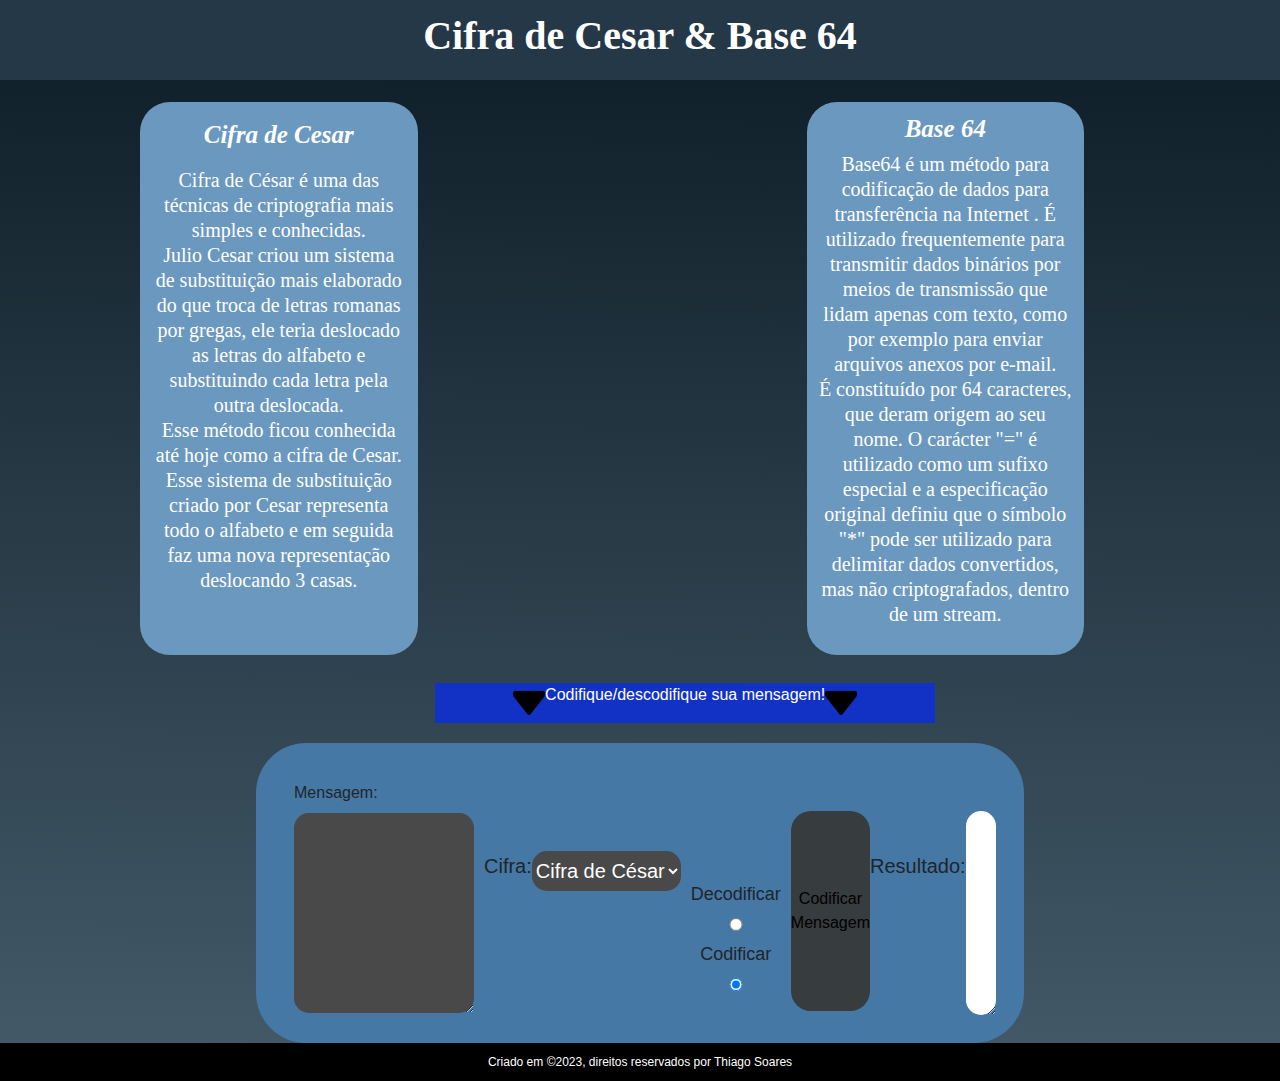
<file: Index.html>
<!DOCTYPE html>
<html lang="pt-br">
<head>
  <meta charset="UTF-8">
  <meta http-equiv="X-UA-Compatible" content="IE=edge">
  <meta name="viewport" content="width=device-width, initial-scale=1.0">
  <!-- Jquerry -->

  <script src="https://code.jquery.com/jquery-3.6.3.js" integrity="sha256-nQLuAZGRRcILA+6dMBOvcRh5Pe310sBpanc6+QBmyVM=" crossorigin="anonymous"></script>
  <link rel="stylesheet" href="CSS/styles.css">
  <!-- Booststrap -->

  <link rel="stylesheet" href="https://cdn.jsdelivr.net/npm/bootstrap@4.4.1/dist/css/bootstrap.min.css" integrity="sha384-Vkoo8x4CGsO3+Hhxv8T/Q5PaXtkKtu6ug5TOeNV6gBiFeWPGFN9MuhOf23Q9Ifjh" crossorigin="anonymous">
  <script src="https://cdn.jsdelivr.net/npm/bootstrap@4.4.1/dist/js/bootstrap.min.js" integrity="sha384-wfSDF2E50Y2D1uUdj0O3uMBJnjuUD4Ih7YwaYd1iqfktj0Uod8GCExl3Og8ifwB6" crossorigin="anonymous"></script>
  <!-- JavaScript -->
  
  <script src="Js/script.js"></script>
  <title>Cifra de Cesar & Base 64</title>
</head>
<body>
  <!-- header -->
  <header>
    <div class="cabeçalho">
      <h1 id="titulo">Cifra de Cesar & Base 64</h1>
    </div>
  </header>
  <main>
<div class="container">
<!-- textos informativos -->
    <div class="cb">
      <div class="cifraCesar">
          <section>
            <h3 id="titCifra">Cifra de Cesar</h3>
            <article>
              <p id="Cifra">
                Cifra de César é uma das técnicas de criptografia mais simples e conhecidas. <br>
                Julio Cesar criou um sistema de substituição mais elaborado do que troca de letras romanas por gregas, ele teria deslocado as letras do alfabeto e substituindo cada letra pela outra deslocada.<br>Esse método ficou conhecida até hoje como a cifra de Cesar. <br>
                Esse sistema de substituição criado por Cesar representa todo o alfabeto e em seguida faz uma nova representação deslocando 3 casas.
              </p>
            </article>
          </section>
          </div>
        <div class="base64">
          <section>
            <h3 id="titBase">Base 64</h3>
            <article>
              <p id="base">
              Base64 é um método para codificação de dados para transferência na Internet . É utilizado frequentemente para transmitir dados binários por meios de transmissão que lidam apenas com texto, como por exemplo para enviar arquivos anexos por e-mail. <br>
              É constituído por 64 caracteres, que deram origem ao seu nome. O carácter "=" é utilizado como um sufixo especial e a especificação original definiu que o símbolo "*" pode ser utilizado para  delimitar dados convertidos, mas não criptografados, dentro de um stream.
              </p>
            </article>
          </section>
        </div>
      </article>
    </div>
  </main>
<!-- Campo de informação -->
  <section>
    <div class="click">
      <img src="styles/img/Seta.png" alt="Seta direcionada para baixo">
      <p>
        Codifique/descodifique sua mensagem!
      </p>
      <img src="styles/img/Seta.png" alt="Seta direcionada para baixo">
    </div>
  </section>
<!-- Formulario -->
<form id="formulario">
  <div id="mensagemDiv">
    <label for="mensagem">Mensagem:</label>
    <textarea type="text" id="mensagem" name="mensagem" cols="30" rows="10"></textarea>
  </div>

  <label for="cifra">Cifra:</label>
  <select id="cifra" name="cifra">
    <option value="cesar">Cifra de César</option>
    <option value="base64">Base64</option>
  </select>

  <div id="incremento-cesar" style="display: none;">
    <label for="incremento">Incremento:</label>
    <input type="number" id="incremento" name="incremento" min="1" max="25">
  </div>
  <div id="radio">
  <input type="radio" id="codificar" name="codificar-decodificar" value="codificar" checked>
  <label for="codificar">Codificar</label>
  <input type="radio" id="decodificar" name="codificar-decodificar" value="decodificar">
  <label for="decodificar">Decodificar</label>
  </div>
  <button type="button" id="botao-codificar-decodificar">Codificar Mensagem</button>

  <label for="resultado">Resultado:</label>
  <textarea id="resultado" readonly></textarea>
</form>
</div>
  <!-- Rodapé -->
  <footer> Criado em ©2023, direitos reservados por Thiago Soares </footer>
</body>
</html>
</file>
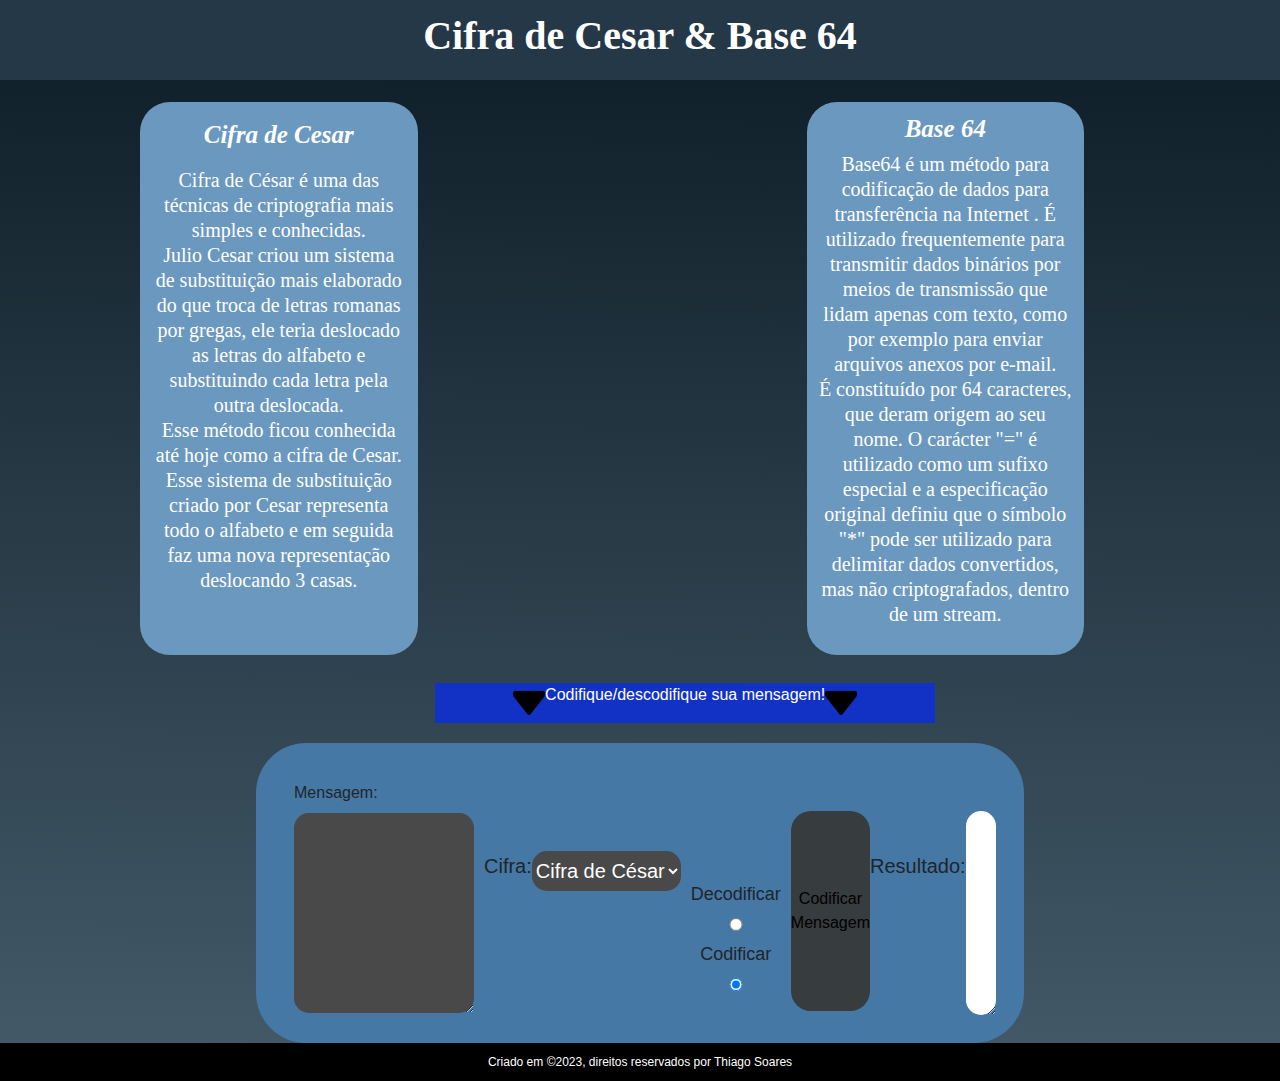
<file: index.html>
<!DOCTYPE html>
<html lang="pt-br">
<head>
  <meta charset="UTF-8">
  <meta http-equiv="X-UA-Compatible" content="IE=edge">
  <meta name="viewport" content="width=device-width, initial-scale=1.0">
  <!-- Jquerry -->

  <script src="https://code.jquery.com/jquery-3.6.3.js" integrity="sha256-nQLuAZGRRcILA+6dMBOvcRh5Pe310sBpanc6+QBmyVM=" crossorigin="anonymous"></script>
  <link rel="stylesheet" href="CSS/styles.css">
  <!-- Booststrap -->

  <link rel="stylesheet" href="https://cdn.jsdelivr.net/npm/bootstrap@4.4.1/dist/css/bootstrap.min.css" integrity="sha384-Vkoo8x4CGsO3+Hhxv8T/Q5PaXtkKtu6ug5TOeNV6gBiFeWPGFN9MuhOf23Q9Ifjh" crossorigin="anonymous">
  <script src="https://cdn.jsdelivr.net/npm/bootstrap@4.4.1/dist/js/bootstrap.min.js" integrity="sha384-wfSDF2E50Y2D1uUdj0O3uMBJnjuUD4Ih7YwaYd1iqfktj0Uod8GCExl3Og8ifwB6" crossorigin="anonymous"></script>
  <!-- JavaScript -->
  
  <script src="Js/script.js"></script>
  <title>Cifra de Cesar & Base 64</title>
</head>
<body>
  <!-- header -->
  <header>
    <div class="cabeçalho">
      <h1 id="titulo">Cifra de Cesar & Base 64</h1>
    </div>
  </header>
  <main>
<div class="container">
<!-- textos informativos -->
    <div class="cb">
      <div class="cifraCesar">
          <section>
            <h3 id="titCifra">Cifra de Cesar</h3>
            <article>
              <p id="Cifra">
                Cifra de César é uma das técnicas de criptografia mais simples e conhecidas. <br>
                Julio Cesar criou um sistema de substituição mais elaborado do que troca de letras romanas por gregas, ele teria deslocado as letras do alfabeto e substituindo cada letra pela outra deslocada.<br>Esse método ficou conhecida até hoje como a cifra de Cesar. <br>
                Esse sistema de substituição criado por Cesar representa todo o alfabeto e em seguida faz uma nova representação deslocando 3 casas.
              </p>
            </article>
          </section>
          </div>
        <div class="base64">
          <section>
            <h3 id="titBase">Base 64</h3>
            <article>
              <p id="base">
              Base64 é um método para codificação de dados para transferência na Internet . É utilizado frequentemente para transmitir dados binários por meios de transmissão que lidam apenas com texto, como por exemplo para enviar arquivos anexos por e-mail. <br>
              É constituído por 64 caracteres, que deram origem ao seu nome. O carácter "=" é utilizado como um sufixo especial e a especificação original definiu que o símbolo "*" pode ser utilizado para  delimitar dados convertidos, mas não criptografados, dentro de um stream.
              </p>
            </article>
          </section>
        </div>
      </article>
    </div>
  </main>
<!-- Campo de informação -->
  <section>
    <div class="click">
      <img src="styles/img/Seta.png" alt="Seta direcionada para baixo">
      <p>
        Codifique/descodifique sua mensagem!
      </p>
      <img src="styles/img/Seta.png" alt="Seta direcionada para baixo">
    </div>
  </section>
<!-- Formulario -->
<form id="formulario">
  <div id="mensagemDiv">
    <label for="mensagem">Mensagem:</label>
    <textarea type="text" id="mensagem" name="mensagem" cols="30" rows="10"></textarea>
  </div>

  <label for="cifra">Cifra:</label>
  <select id="cifra" name="cifra">
    <option value="cesar">Cifra de César</option>
    <option value="base64">Base64</option>
  </select>

  <div id="incremento-cesar" style="display: none;">
    <label for="incremento">Incremento:</label>
    <input type="number" id="incremento" name="incremento" min="1" max="26">
  </div>
  <div id="radio">
  <input type="radio" id="codificar" name="codificar-decodificar" value="codificar" checked>
  <label for="codificar">Codificar</label>
  <input type="radio" id="decodificar" name="codificar-decodificar" value="decodificar">
  <label for="decodificar">Decodificar</label>
  </div>
  <button type="button" id="botao-codificar-decodificar">Codificar Mensagem</button>

  <label for="resultado">Resultado:</label>
  <textarea id="resultado" readonly></textarea>
</form>
</div>
  <!-- Rodapé -->
  <footer> Criado em ©2023, direitos reservados por Thiago Soares </footer>
</body>
</html>
</file>
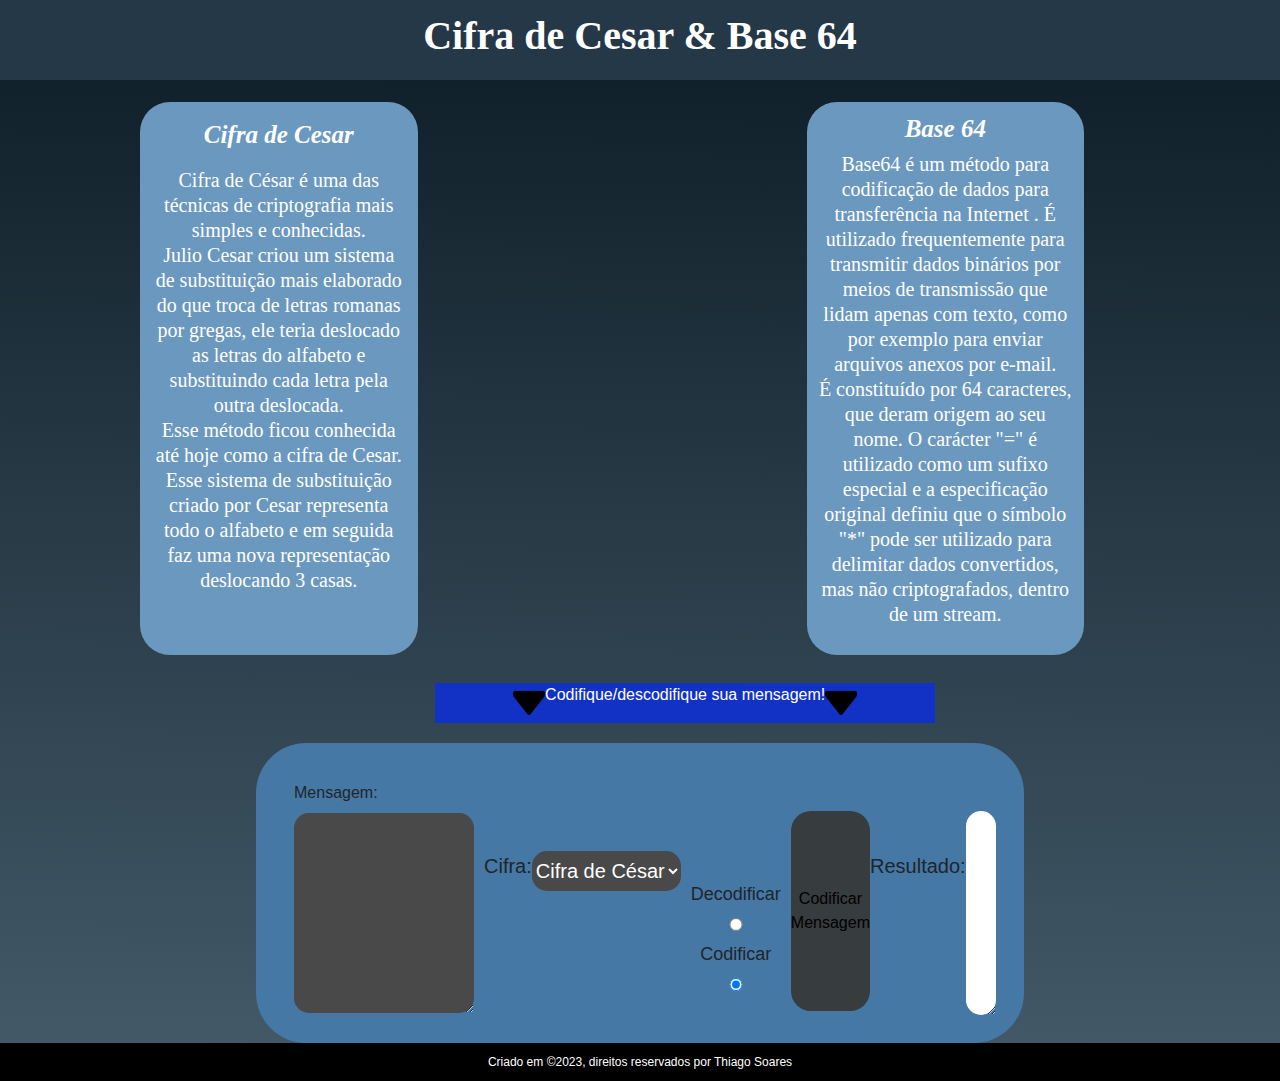
<file: index1.html>
<!DOCTYPE html>
<html lang="pt-br">
<head>
  <meta charset="UTF-8">
  <meta http-equiv="X-UA-Compatible" content="IE=edge">
  <meta name="viewport" content="width=device-width, initial-scale=1.0">
  <!-- Jquerry -->

  <script src="https://code.jquery.com/jquery-3.6.3.js" integrity="sha256-nQLuAZGRRcILA+6dMBOvcRh5Pe310sBpanc6+QBmyVM=" crossorigin="anonymous"></script>
  <link rel="stylesheet" href="CSS/styles.css">
  <!-- Booststrap -->

  <link rel="stylesheet" href="https://cdn.jsdelivr.net/npm/bootstrap@4.4.1/dist/css/bootstrap.min.css" integrity="sha384-Vkoo8x4CGsO3+Hhxv8T/Q5PaXtkKtu6ug5TOeNV6gBiFeWPGFN9MuhOf23Q9Ifjh" crossorigin="anonymous">
  <script src="https://cdn.jsdelivr.net/npm/bootstrap@4.4.1/dist/js/bootstrap.min.js" integrity="sha384-wfSDF2E50Y2D1uUdj0O3uMBJnjuUD4Ih7YwaYd1iqfktj0Uod8GCExl3Og8ifwB6" crossorigin="anonymous"></script>
  <!-- JavaScript -->
  
  <script src="Js/script.js"></script>
  <title>Cifra de Cesar & Base 64</title>
</head>
<body>
  <!-- header -->
  <header>
    <div class="cabeçalho">
      <h1 id="titulo">Cifra de Cesar & Base 64</h1>
    </div>
  </header>
  <main>
<div class="container">
<!-- textos informativos -->
    <div class="cb">
      <div class="cifraCesar">
          <section>
            <h3 id="titCifra">Cifra de Cesar</h3>
            <article>
              <p id="Cifra">
                Cifra de César é uma das técnicas de criptografia mais simples e conhecidas. <br>
                Julio Cesar criou um sistema de substituição mais elaborado do que troca de letras romanas por gregas, ele teria deslocado as letras do alfabeto e substituindo cada letra pela outra deslocada.<br>Esse método ficou conhecida até hoje como a cifra de Cesar. <br>
                Esse sistema de substituição criado por Cesar representa todo o alfabeto e em seguida faz uma nova representação deslocando 3 casas.
              </p>
            </article>
          </section>
          </div>
        <div class="base64">
          <section>
            <h3 id="titBase">Base 64</h3>
            <article>
              <p id="base">
              Base64 é um método para codificação de dados para transferência na Internet . É utilizado frequentemente para transmitir dados binários por meios de transmissão que lidam apenas com texto, como por exemplo para enviar arquivos anexos por e-mail. <br>
              É constituído por 64 caracteres, que deram origem ao seu nome. O carácter "=" é utilizado como um sufixo especial e a especificação original definiu que o símbolo "*" pode ser utilizado para  delimitar dados convertidos, mas não criptografados, dentro de um stream.
              </p>
            </article>
          </section>
        </div>
      </article>
    </div>
  </main>
<!-- Campo de informação -->
  <section>
    <div class="click">
      <img src="styles/img/Seta.png" alt="Seta direcionada para baixo">
      <p>
        Codifique/descodifique sua mensagem!
      </p>
      <img src="styles/img/Seta.png" alt="Seta direcionada para baixo">
    </div>
  </section>
<!-- Formulario -->
<form id="formulario">
  <div id="mensagemDiv">
    <label for="mensagem">Mensagem:</label>
    <textarea type="text" id="mensagem" name="mensagem" cols="30" rows="10"></textarea>
  </div>

  <label for="cifra">Cifra:</label>
  <select id="cifra" name="cifra">
    <option value="cesar">Cifra de César</option>
    <option value="base64">Base64</option>
  </select>

  <div id="incremento-cesar" style="display: none;">
    <label for="incremento">Incremento:</label>
    <input type="number" id="incremento" name="incremento" min="1" max="25">
  </div>
  <div id="radio">
  <input type="radio" id="codificar" name="codificar-decodificar" value="codificar" checked>
  <label for="codificar">Codificar</label>
  <input type="radio" id="decodificar" name="codificar-decodificar" value="decodificar">
  <label for="decodificar">Decodificar</label>
  </div>
  <button type="button" id="botao-codificar-decodificar">Codificar Mensagem</button>

  <label for="resultado">Resultado:</label>
  <textarea id="resultado" readonly></textarea>
</form>
</div>
  <!-- Rodapé -->
  <footer> Criado em ©2023, direitos reservados por Thiago Soares </footer>
</body>
</html>
</file>
<file: CSS/styles.css>
/* Configurações gerais */
* {
  padding: 0;
  margin: 0;
  vertical-align: baseline;
  list-style: none;
  border: 0;
}

html,
body {
  width: 100%;
}

body {
  background: linear-gradient(180.8deg, #0d1c26 0.69%, #617c8c 152.1%);
  background-repeat: repeat;
  background-attachment: scroll, fixed;
}

.cabeçalho {
  display: flex;
  position: flex;
  width: 100%;
  height: 80px;
  background: #243848;
}

/* Titulo config */
#titulo {
  width: 100%;
  top: 40px;

  font-family: "Libre Bodoni";
  font-style: normal;
  font-weight: 700;
  font-size: 40px;

  display: grid;
  align-items: center;
  text-align: center;

  color: #ffffff;
}
/* Ajuste no texto no meio do codigo */
.cb {
  display: grid;
  grid-template-columns: 1fr 1fr;
  height: 80%;
  width: 100%;
}
/* Texto base 64 e configurações */
.base64 {
  display: flex;
  flex-direction: row;
  align-items: flex-start;
  padding: 12px;

  position: relative;
  width: 50%;
  height: auto;
  left: 30%;
  top: 22px;

  background: #6b98bf;
  border-radius: 30px;
}
#titBase {
  display: grid;
  justify-content: center;
  justify-items: center;

  font-family: "Libre Bodoni";
  font-style: oblique;
  font-weight: 900;
  font-size: 25px;
  color: white;
}
#base {
  font-family: "Libre Bodoni";
  font-style: normal;
  font-weight: 500;
  font-size: 20px;
  line-height: 25px;
  display: flex;
  align-items: center;
  text-align: center;

  color: white;
}
/* configruações do texto Cifra de Cesar */
.cifraCesar {
  display: flex;
  flex-direction: row;
  align-items: flex-start;
  padding: 12px;

  position: relative;
  width: 50%;
  height: auto;

  border-radius: 30px;

  top: 22px;
  left: 55px;
  top: 22px;
  padding-top: 15px;

  background: #6b98bf;
}

/* caixa de texto cifra de cesar */
#titCifra {
  display: grid;
  justify-content: center;
  justify-items: center;

  font-family: "Libre Bodoni";
  font-style: oblique;
  font-weight: 900;
  font-size: 25px;
  color: white;
  margin: 3px;
}

#Cifra {
  font-family: "Libre Bodoni";
  font-style: normal;
  font-weight: 500;
  font-size: 20px;
  line-height: 25px;
  display: flex;
  align-items: center;
  text-align: center;
  padding-top: 15px;
  color: white;
}
/* Parte pedindo para escrever no formulario */
.click {
  display: flex;
  justify-content: center;
  align-items: center;
  height: auto;

  width: 500px;
  margin-top: 50px;
  margin-left: 34%;
  color: white;

  background: rgb(17, 50, 196);
}
/* Campo de codificação e descodificação */
/* Formulario: */
#formulario {
  display: flex;
  height: 300px;
  margin-left: 20%;
  margin-right: 20%;
  border-radius: 50px;
  padding: 28px;
  margin-top: 20px;
  background-color: #4578a5;

  overflow: hidden;
}
#formulario > label {
  font-size: 20px;
  margin-top: 80px;
}

#cifra {
  cursor: pointer;
  border-radius: 15px;
  width: 180px;
  height: 40px;
  text-align: center;
  background-color: #494949;
  color: white;
  font-size: 20px;
  margin-top: 80px;
}
/* Caixa mensagem */
#mensagem {
  border-radius: 15px;
  width: 180px;
  height: 200px;
  text-align: center;
  background-color: #494949;
  padding: 5px;
}

#incremeto > input,
#incremento {
  border-radius: 20px;
  width: 60px;
  height: 40px;
  text-align: center;
  color: black;
}
#incremento-cesar {
  margin-top: 50px;
  width: 60px;
}
/* Div do botão radio */
#radio {
  display: flex;
  flex-direction: column-reverse;
  height: 40px;
  justify-items: center;
  margin-top: 180px;
  font-size: 18px;
}
#radio > label {
  padding: 10px;
  text-align: center;
  justify-items: center;
  margin: 0px;
}
#mensagemDiv {
  padding: 10px;
}
/* Botão que muda de nome */
#botao-codificar-decodificar {
  height: 200px;
  margin-top: 40px;
  border-radius: 20px;
  background-color: #373c3e;
}
/* Caixa Resultado */
#resultado {
  margin-top: 40px;
  border-radius: 20px;
  padding: 5px;
  width: 300px;
}
/* Rodapé */
footer {
  background-color: rgb(0, 0, 0);
  color: rgb(255, 255, 255);
  padding: 10px;
  font-size: 12px;
  text-align: center;
}
/* Responsividade minima */
@media (max-width: 1000px) {
  .cb {
    display: grid;
    grid-template-columns: 1fr;
    width: auto;
    height: auto;
  }
  .base64 {
    left: 20%;
    margin-top: 5%;
  }
  .cifraCesar {
    left: 20%;
  }
  .click {
    margin-top: 50px;
    width: auto;
    margin-right: 20%;
    background: rgb(17, 50, 196);
    margin-left: 20%;
  }
  #formulario {
    height: auto;
    overflow: auto;
    width: auto;
  }
  #mensagem {
    width: 100px;
  }
  #resultado {
    width: 100px;
  }
}
</file>
